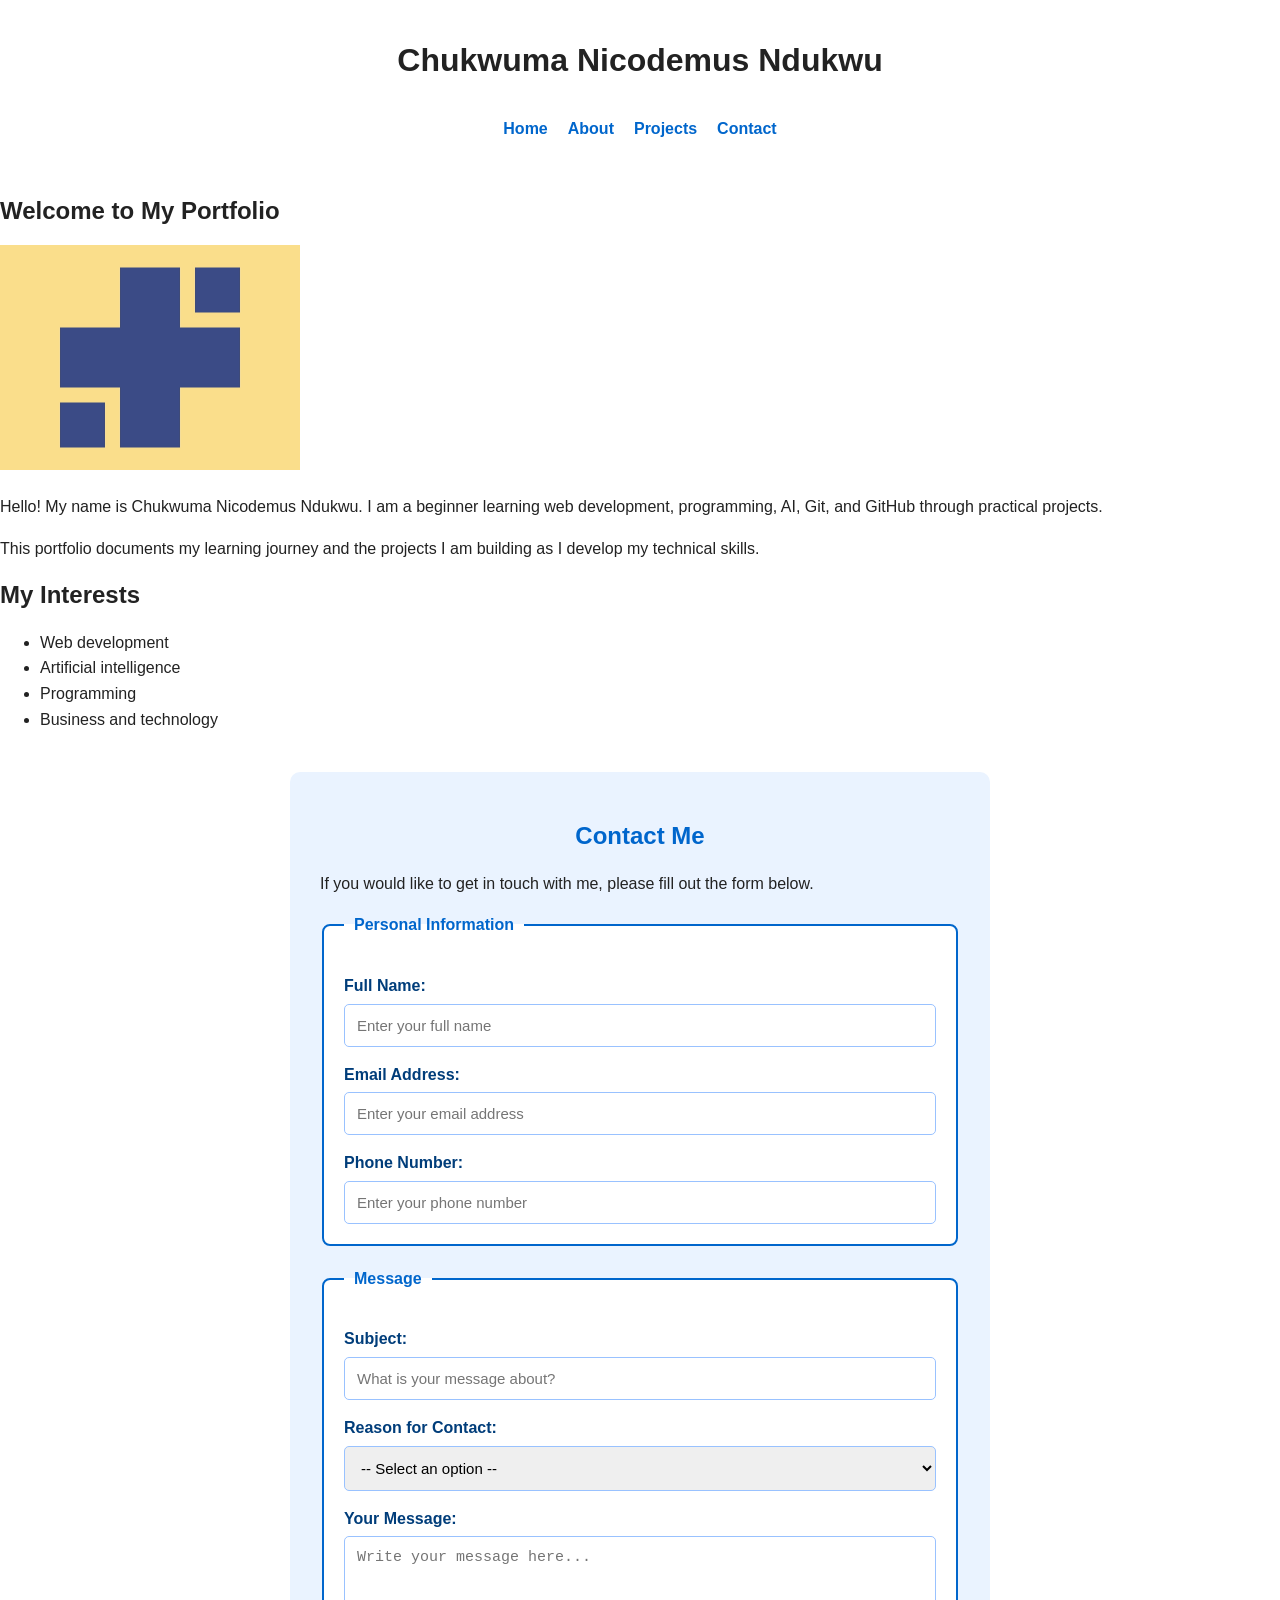
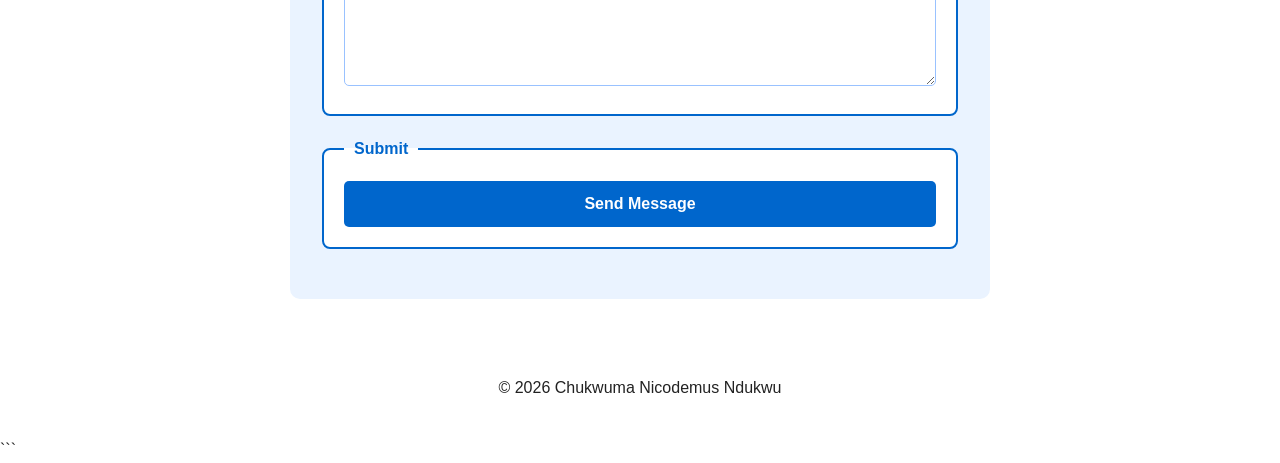
<file: index.html>
<!DOCTYPE html>
<html lang="en">
<head>
    <meta charset="UTF-8">
    <meta name="viewport" content="width=device-width, initial-scale=1.0">

    <title>Home - Chukwuma Nicodemus Ndukwu</title>

    <link rel="stylesheet" href="styles.css">

    <style>
        /* Contact Form Styling */

        .contact-section {
            max-width: 700px;
            margin: 40px auto;
            padding: 30px;
            background-color: #eaf3ff;
            border-radius: 10px;
        }

        .contact-section h2 {
            color: #0066cc;
            text-align: center;
        }

        .contact-form fieldset {
            border: 2px solid #0066cc;
            border-radius: 8px;
            padding: 20px;
            margin-bottom: 20px;
            background-color: white;
        }

        .contact-form legend {
            color: #0066cc;
            font-weight: bold;
            padding: 0 10px;
        }

        .contact-form label {
            display: block;
            margin-top: 15px;
            margin-bottom: 5px;
            color: #003d7a;
            font-weight: bold;
        }

        .contact-form input,
        .contact-form select,
        .contact-form textarea {
            width: 100%;
            padding: 12px;
            border: 1px solid #99c2ff;
            border-radius: 5px;
            box-sizing: border-box;
            font-size: 15px;
        }

        .contact-form input:focus,
        .contact-form select:focus,
        .contact-form textarea:focus {
            outline: none;
            border: 2px solid #0066cc;
        }

        .contact-form textarea {
            height: 150px;
            resize: vertical;
        }

        .contact-form button {
            width: 100%;
            padding: 14px;
            background-color: #0066cc;
            color: white;
            border: none;
            border-radius: 5px;
            cursor: pointer;
            font-size: 16px;
            font-weight: bold;
        }

        .contact-form button:hover {
            background-color: #004c99;
        }
    </style>
</head>

<body>

    <header>
        <h1>Chukwuma Nicodemus Ndukwu</h1>

        <nav aria-label="Main navigation">
            <ul>
                <li><a href="index.html" aria-current="page">Home</a></li>
                <li><a href="about.html">About</a></li>
                <li><a href="projects.html">Projects</a></li>
                <li><a href="contact.html">Contact</a></li>
            </ul>
        </nav>
    </header>

    <main>

        <section>
            <h2>Welcome to My Portfolio</h2>

            <img
                src="images/picture.jpg.jpeg"
                alt="Chukwuma Nicodemus Ndukwu"
                width="300"
            >

            <p>
                Hello! My name is Chukwuma Nicodemus Ndukwu. I am a beginner
                learning web development, programming, AI, Git, and GitHub
                through practical projects.
            </p>

            <p>
                This portfolio documents my learning journey and the projects
                I am building as I develop my technical skills.
            </p>
        </section>

        <section>
            <h2>My Interests</h2>

            <ul>
                <li>Web development</li>
                <li>Artificial intelligence</li>
                <li>Programming</li>
                <li>Business and technology</li>
            </ul>
        </section>


        <!-- Contact Form -->
        <section class="contact-section">

            <h2>Contact Me</h2>

            <p>
                If you would like to get in touch with me, please fill out
                the form below.
            </p>

            <form
                class="contact-form"
                action="https://formsubmit.co/CHUKWUMA.N.NDUKWU@gmail.com"
                method="POST"
            >

                <!-- FormSubmit settings -->
                <input
                    type="hidden"
                    name="_subject"
                    value="New Portfolio Contact Message"
                >

                <input
                    type="hidden"
                    name="_captcha"
                    value="false"
                >

                <fieldset>
                    <legend>Personal Information</legend>

                    <label for="fullname">Full Name:</label>
                    <input
                        type="text"
                        id="fullname"
                        name="fullname"
                        placeholder="Enter your full name"
                        required
                    >

                    <label for="email">Email Address:</label>
                    <input
                        type="email"
                        id="email"
                        name="email"
                        placeholder="Enter your email address"
                        required
                    >

                    <label for="phone">Phone Number:</label>
                    <input
                        type="tel"
                        id="phone"
                        name="phone"
                        placeholder="Enter your phone number"
                    >
                </fieldset>


                <fieldset>
                    <legend>Message</legend>

                    <label for="subject">Subject:</label>
                    <input
                        type="text"
                        id="subject"
                        name="subject"
                        placeholder="What is your message about?"
                        required
                    >

                    <label for="reason">Reason for Contact:</label>

                    <select id="reason" name="reason" required>
                        <option value="">-- Select an option --</option>
                        <option value="general">General Enquiry</option>
                        <option value="business">Business</option>
                        <option value="collaboration">Collaboration</option>
                        <option value="feedback">Feedback</option>
                        <option value="other">Other</option>
                    </select>

                    <label for="message">Your Message:</label>

                    <textarea
                        id="message"
                        name="message"
                        placeholder="Write your message here..."
                        required
                    ></textarea>
                </fieldset>


                <fieldset>
                    <legend>Submit</legend>

                    <button type="submit">
                        Send Message
                    </button>

                </fieldset>

            </form>

        </section>

    </main>


    <footer>
        <p>&copy; 2026 Chukwuma Nicodemus Ndukwu</p>
    </footer>

</body>
</html>
```
</file>
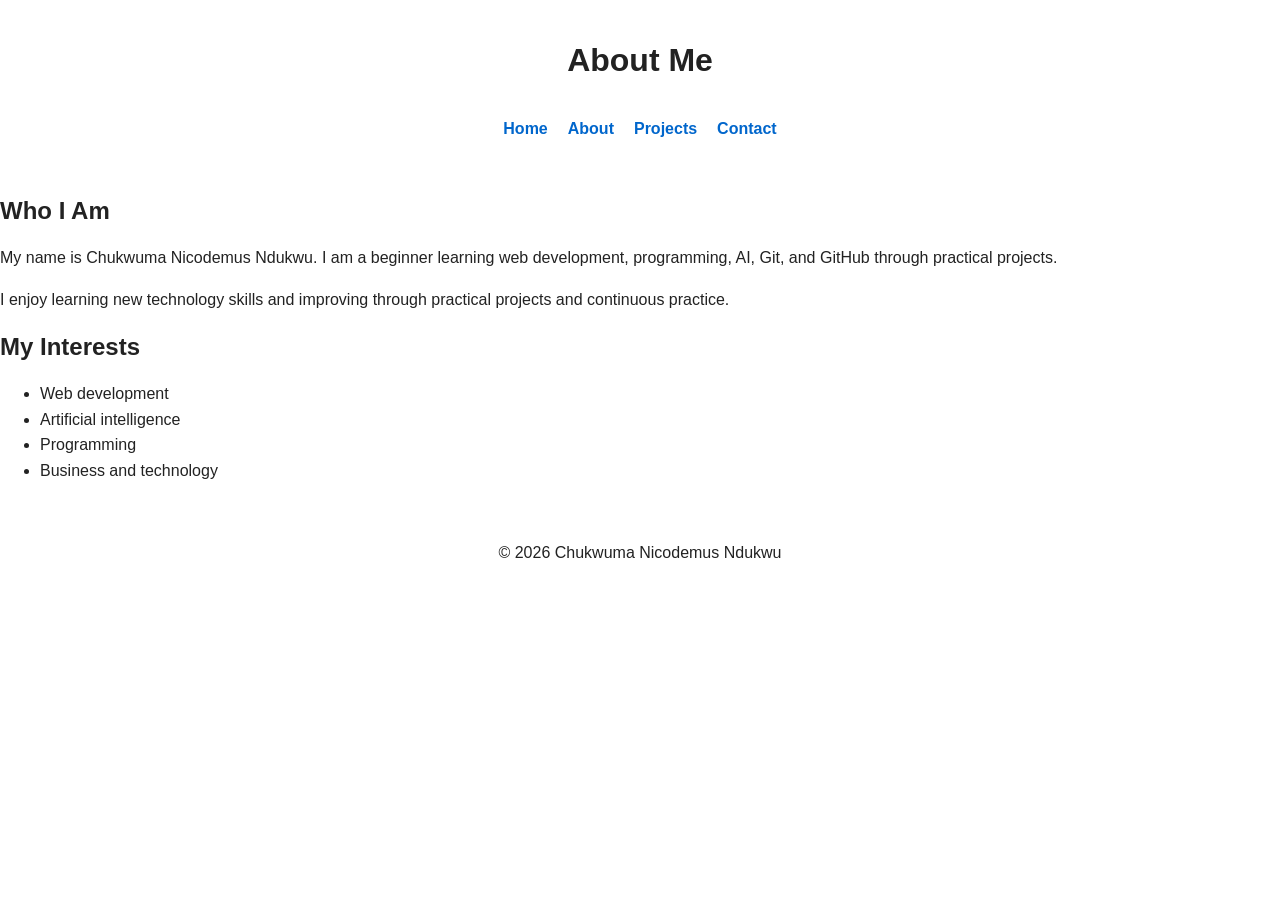
<file: about.html>
<!DOCTYPE html>
<html lang="en">
<head>
    <meta charset="UTF-8">
    <meta name="viewport" content="width=device-width, initial-scale=1.0">
    <title>About Me - Chukwuma Nicodemus Ndukwu</title>
    <link rel="stylesheet" href="styles.css">
</head>
<body>

    <header>
        <h1>About Me</h1>

        <nav aria-label="Main navigation">
            <ul>
                <li><a href="index.html">Home</a></li>
                <li><a href="about.html" aria-current="page">About</a></li>
                <li><a href="projects.html">Projects</a></li>
                <li><a href="contact.html">Contact</a></li>
            </ul>
        </nav>
    </header>

    <main>
        <article>
            <h2>Who I Am</h2>

            <p>
                My name is Chukwuma Nicodemus Ndukwu. I am a beginner
                learning web development, programming, AI, Git, and GitHub
                through practical projects.
            </p>

            <p>
                I enjoy learning new technology skills and improving
                through practical projects and continuous practice.
            </p>
        </article>

        <section>
            <h2>My Interests</h2>

            <ul>
                <li>Web development</li>
                <li>Artificial intelligence</li>
                <li>Programming</li>
                <li>Business and technology</li>
            </ul>
        </section>
    </main>

    <footer>
        <p>&copy; 2026 Chukwuma Nicodemus Ndukwu</p>
    </footer>

</body>
</html>
</file>
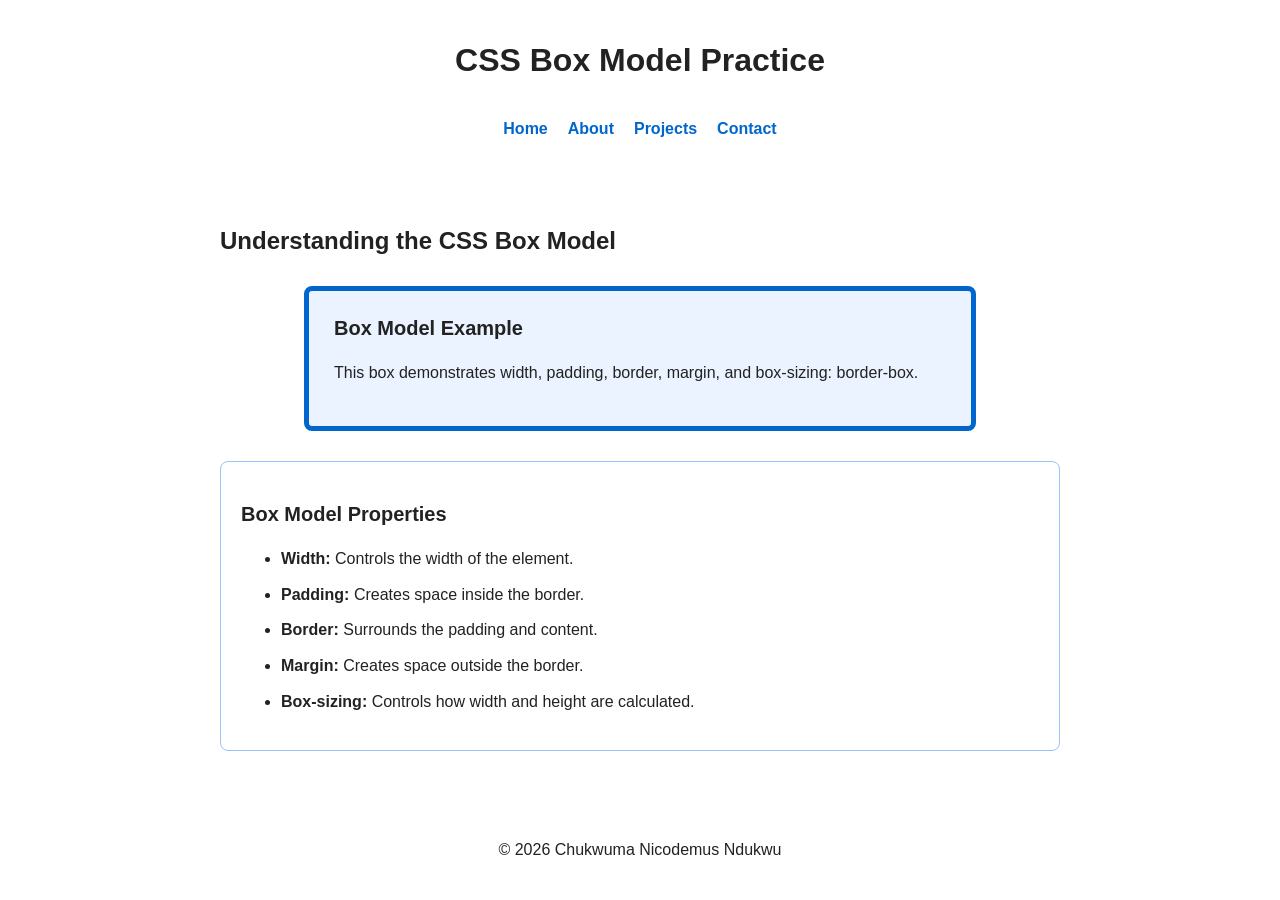
<file: box-model-practice.html>
<!DOCTYPE html>
<html lang="en">
<head>
    <meta charset="UTF-8">
    <meta name="viewport" content="width=device-width, initial-scale=1.0">
    <title>Box Model Practice - Chukwuma Nicodemus Ndukwu</title>
    <link rel="stylesheet" href="styles.css">
</head>
<body>

    <header>
        <h1>CSS Box Model Practice</h1>

        <nav aria-label="Main navigation">
            <ul>
                <li><a href="index.html">Home</a></li>
                <li><a href="about.html">About</a></li>
                <li><a href="projects.html">Projects</a></li>
                <li><a href="contact.html">Contact</a></li>
            </ul>
        </nav>
    </header>

    <main>
        <section class="box-model-section">
            <h2>Understanding the CSS Box Model</h2>

            <div class="box-model-example">
                <h3>Box Model Example</h3>
                <p>
                    This box demonstrates width, padding, border, margin,
                    and box-sizing: border-box.
                </p>
            </div>

            <div class="box-model-explanation">
                <h3>Box Model Properties</h3>
                <ul>
                    <li><strong>Width:</strong> Controls the width of the element.</li>
                    <li><strong>Padding:</strong> Creates space inside the border.</li>
                    <li><strong>Border:</strong> Surrounds the padding and content.</li>
                    <li><strong>Margin:</strong> Creates space outside the border.</li>
                    <li><strong>Box-sizing:</strong> Controls how width and height are calculated.</li>
                </ul>
            </div>
        </section>
    </main>

    <footer>
        <p>&copy; 2026 Chukwuma Nicodemus Ndukwu</p>
    </footer>

</body>
</html>
</file>
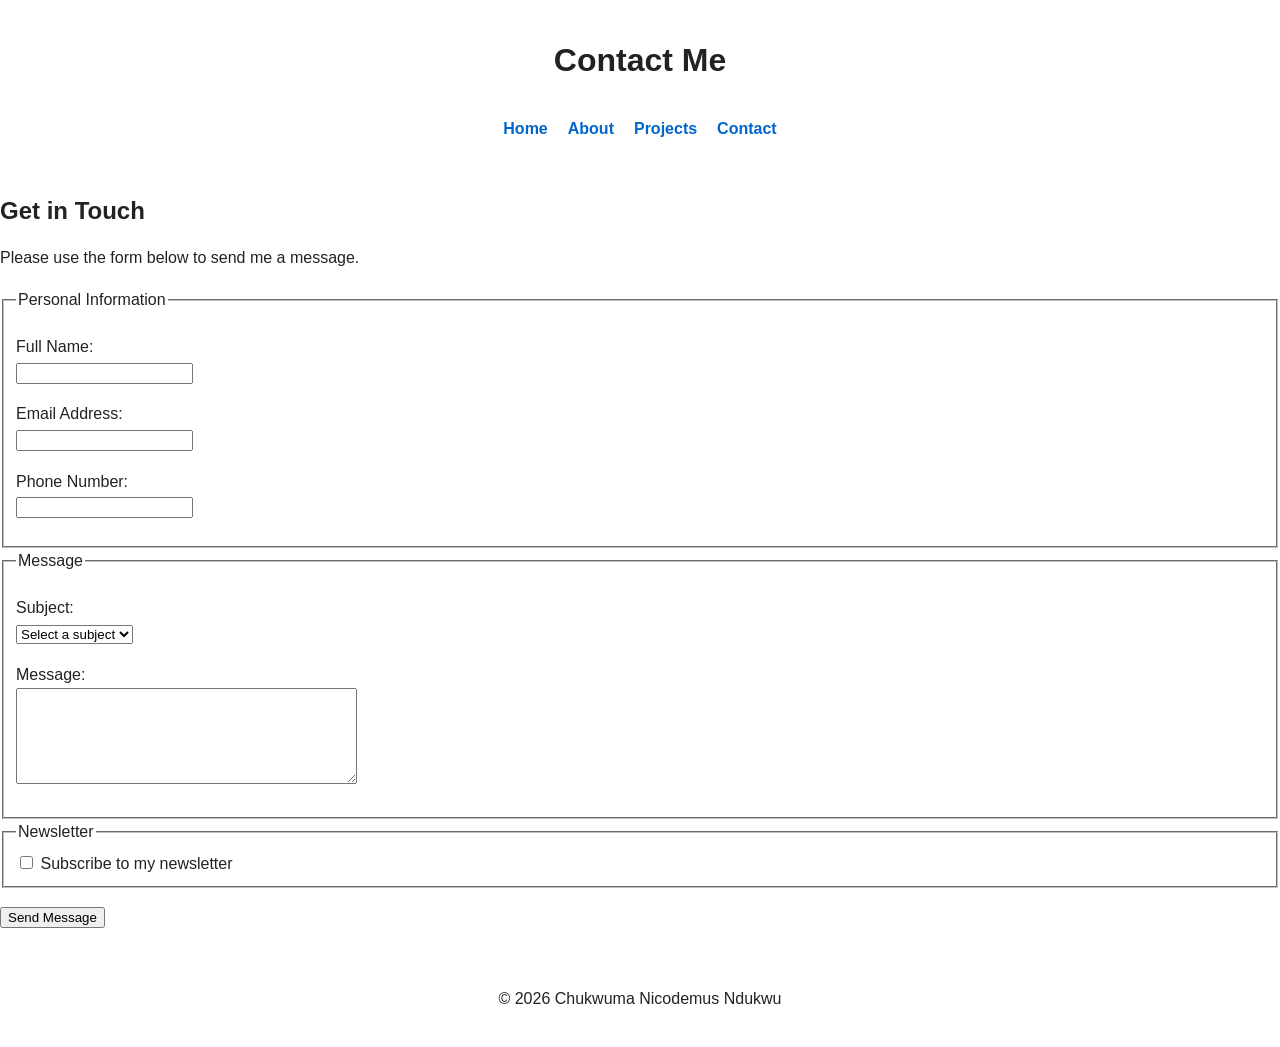
<file: contact.html>
<!DOCTYPE html>
<html lang="en">
<head>
    <meta charset="UTF-8">
    <meta name="viewport" content="width=device-width, initial-scale=1.0">
    <title>Contact - Chukwuma Nicodemus Ndukwu</title>
    <link rel="stylesheet" href="styles.css">
</head>
<body>

    <header>
        <h1>Contact Me</h1>

        <nav aria-label="Main navigation">
            <ul>
                <li><a href="index.html">Home</a></li>
                <li><a href="about.html">About</a></li>
                <li><a href="projects.html">Projects</a></li>
                <li><a href="contact.html" aria-current="page">Contact</a></li>
            </ul>
        </nav>
    </header>

    <main>
        <section>
            <h2>Get in Touch</h2>

            <p>
                Please use the form below to send me a message.
            </p>

            <form action="#" method="post">

                <fieldset>
                    <legend>Personal Information</legend>

                    <p>
                        <label for="full-name">Full Name:</label><br>
                        <input
                            type="text"
                            id="full-name"
                            name="full-name"
                            required
                        >
                    </p>

                    <p>
                        <label for="email">Email Address:</label><br>
                        <input
                            type="email"
                            id="email"
                            name="email"
                            required
                        >
                    </p>

                    <p>
                        <label for="phone">Phone Number:</label><br>
                        <input
                            type="tel"
                            id="phone"
                            name="phone"
                        >
                    </p>
                </fieldset>

                <fieldset>
                    <legend>Message</legend>

                    <p>
                        <label for="subject">Subject:</label><br>
                        <select id="subject" name="subject" required>
                            <option value="">Select a subject</option>
                            <option value="general">General Inquiry</option>
                            <option value="business">Business</option>
                            <option value="feedback">Feedback</option>
                        </select>
                    </p>

                    <p>
                        <label for="message">Message:</label><br>
                        <textarea
                            id="message"
                            name="message"
                            rows="6"
                            cols="40"
                            minlength="50"
                            required
                        ></textarea>
                    </p>
                </fieldset>

                <fieldset>
                    <legend>Newsletter</legend>

                    <input
                        type="checkbox"
                        id="newsletter"
                        name="newsletter"
                    >
                    <label for="newsletter">
                        Subscribe to my newsletter
                    </label>
                </fieldset>

                <p>
                    <button type="submit">Send Message</button>
                </p>

            </form>
        </section>
    </main>

    <footer>
        <p>&copy; 2026 Chukwuma Nicodemus Ndukwu</p>
    </footer>

</body>
</html>
</file>
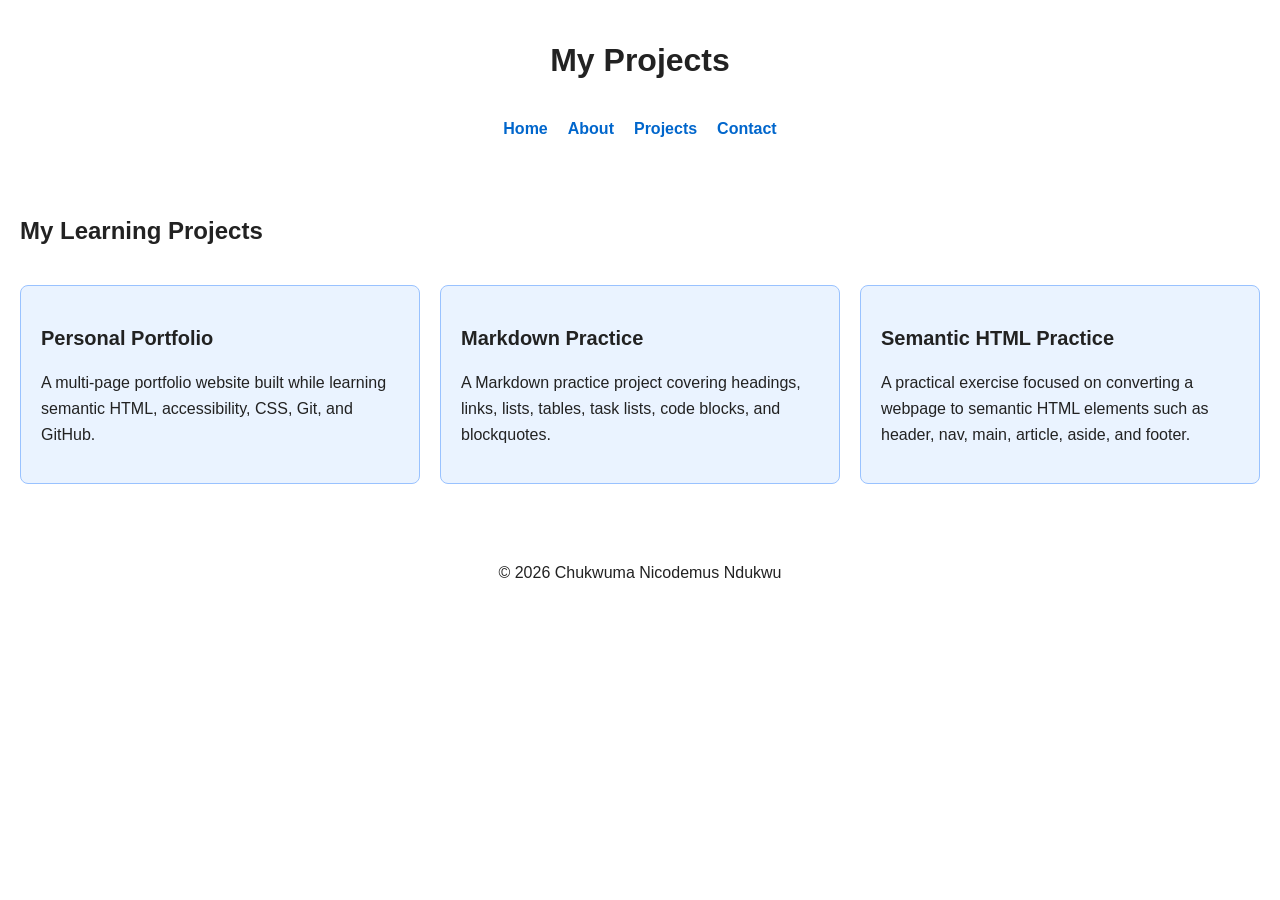
<file: projects.html>
<!DOCTYPE html>
<html lang="en">
<head>
    <meta charset="UTF-8">
    <meta name="viewport" content="width=device-width, initial-scale=1.0">
    <title>Projects - Chukwuma Nicodemus Ndukwu</title>
    <link rel="stylesheet" href="styles.css">
</head>
<body>

    <header>
        <h1>My Projects</h1>

        <nav aria-label="Main navigation">
            <ul>
                <li><a href="index.html">Home</a></li>
                <li><a href="about.html">About</a></li>
                <li><a href="projects.html" aria-current="page">Projects</a></li>
                <li><a href="contact.html">Contact</a></li>
            </ul>
        </nav>
    </header>

    <main>
        <section class="projects-grid">
            <h2>My Learning Projects</h2>

            <article>
                <h3>Personal Portfolio</h3>
                <p>
                    A multi-page portfolio website built while learning
                    semantic HTML, accessibility, CSS, Git, and GitHub.
                </p>
            </article>

            <article>
                <h3>Markdown Practice</h3>
                <p>
                    A Markdown practice project covering headings, links,
                    lists, tables, task lists, code blocks, and blockquotes.
                </p>
            </article>

            <article>
                <h3>Semantic HTML Practice</h3>
                <p>
                    A practical exercise focused on converting a webpage
                    to semantic HTML elements such as header, nav, main,
                    article, aside, and footer.
                </p>
            </article>
        </section>
    </main>

    <footer>
        <p>&copy; 2026 Chukwuma Nicodemus Ndukwu</p>
    </footer>

</body>
</html>
</file>
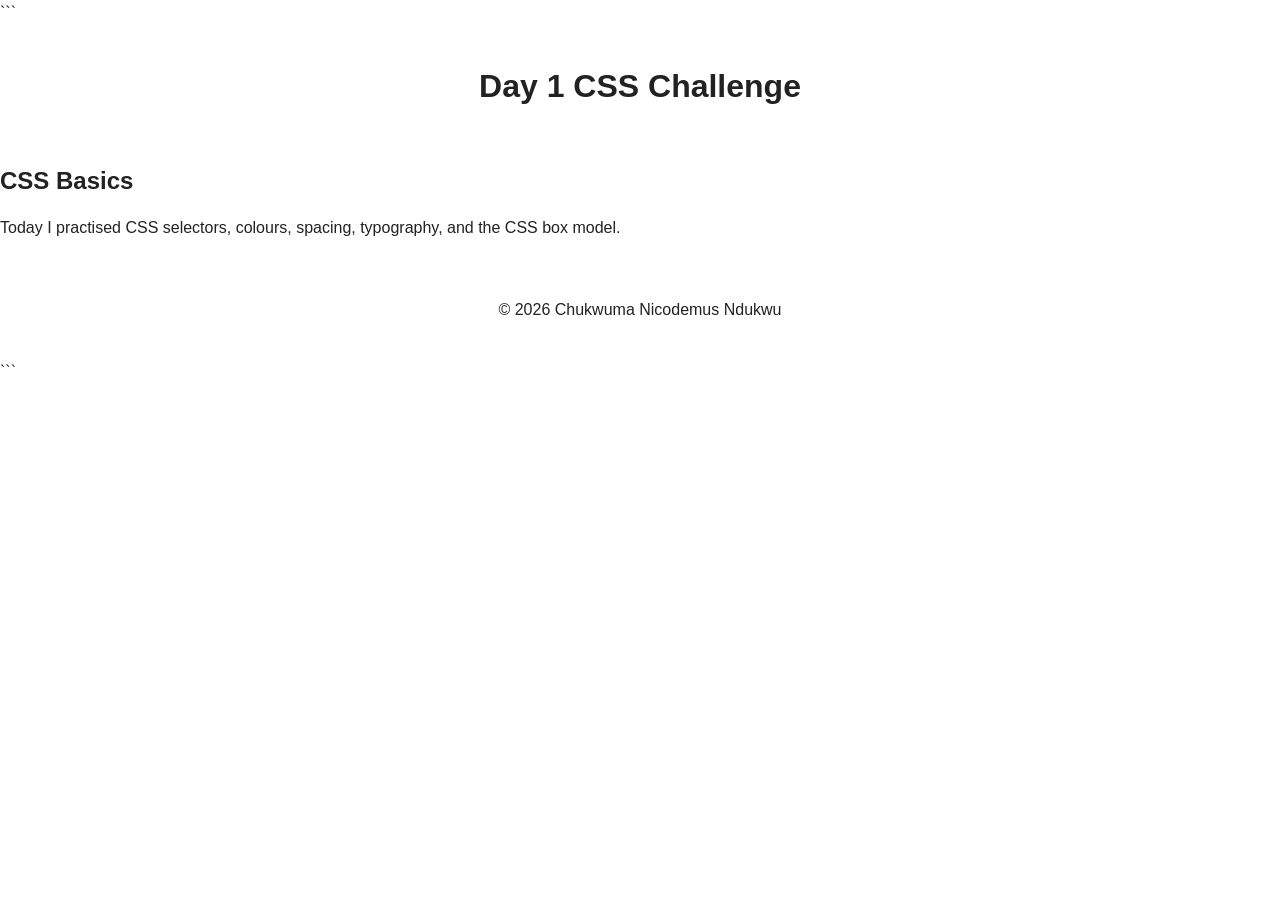
<file: daily-challenges/day-01.html>
<!DOCTYPE html>

<html lang="en">
<head>
    <meta charset="UTF-8">
    <meta name="viewport" content="width=device-width, initial-scale=1.0">
    <title>Day 1 Challenge</title>
    <link rel="stylesheet" href="../styles.css">
</head>
<body>

```
<header>
    <h1>Day 1 CSS Challenge</h1>
</header>

<main>
    <section>
        <h2>CSS Basics</h2>
        <p>
            Today I practised CSS selectors, colours, spacing, typography,
            and the CSS box model.
        </p>
    </section>
</main>

<footer>
    <p>&copy; 2026 Chukwuma Nicodemus Ndukwu</p>
</footer>
```

</body>
</html>
</file>
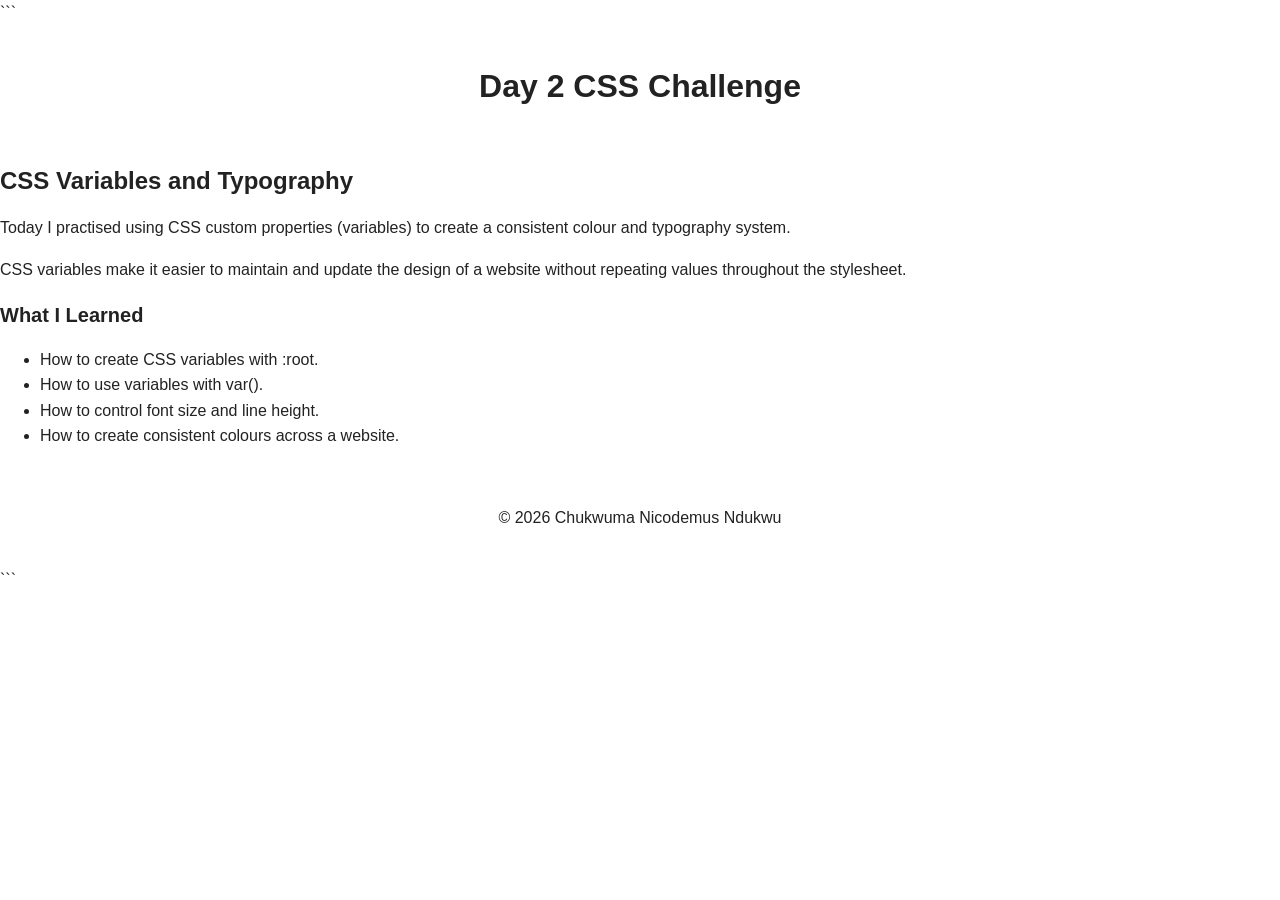
<file: daily-challenges/day-02.html>
<!DOCTYPE html>

<html lang="en">
<head>
    <meta charset="UTF-8">
    <meta name="viewport" content="width=device-width, initial-scale=1.0">
    <title>Day 2 Challenge</title>
    <link rel="stylesheet" href="../styles.css">
</head>
<body>

```
<header>
    <h1>Day 2 CSS Challenge</h1>
</header>

<main>
    <section>
        <h2>CSS Variables and Typography</h2>

        <p>
            Today I practised using CSS custom properties (variables)
            to create a consistent colour and typography system.
        </p>

        <p>
            CSS variables make it easier to maintain and update the
            design of a website without repeating values throughout
            the stylesheet.
        </p>

        <h3>What I Learned</h3>

        <ul>
            <li>How to create CSS variables with :root.</li>
            <li>How to use variables with var().</li>
            <li>How to control font size and line height.</li>
            <li>How to create consistent colours across a website.</li>
        </ul>
    </section>
</main>

<footer>
    <p>&copy; 2026 Chukwuma Nicodemus Ndukwu</p>
</footer>
```

</body>
</html>
</file>
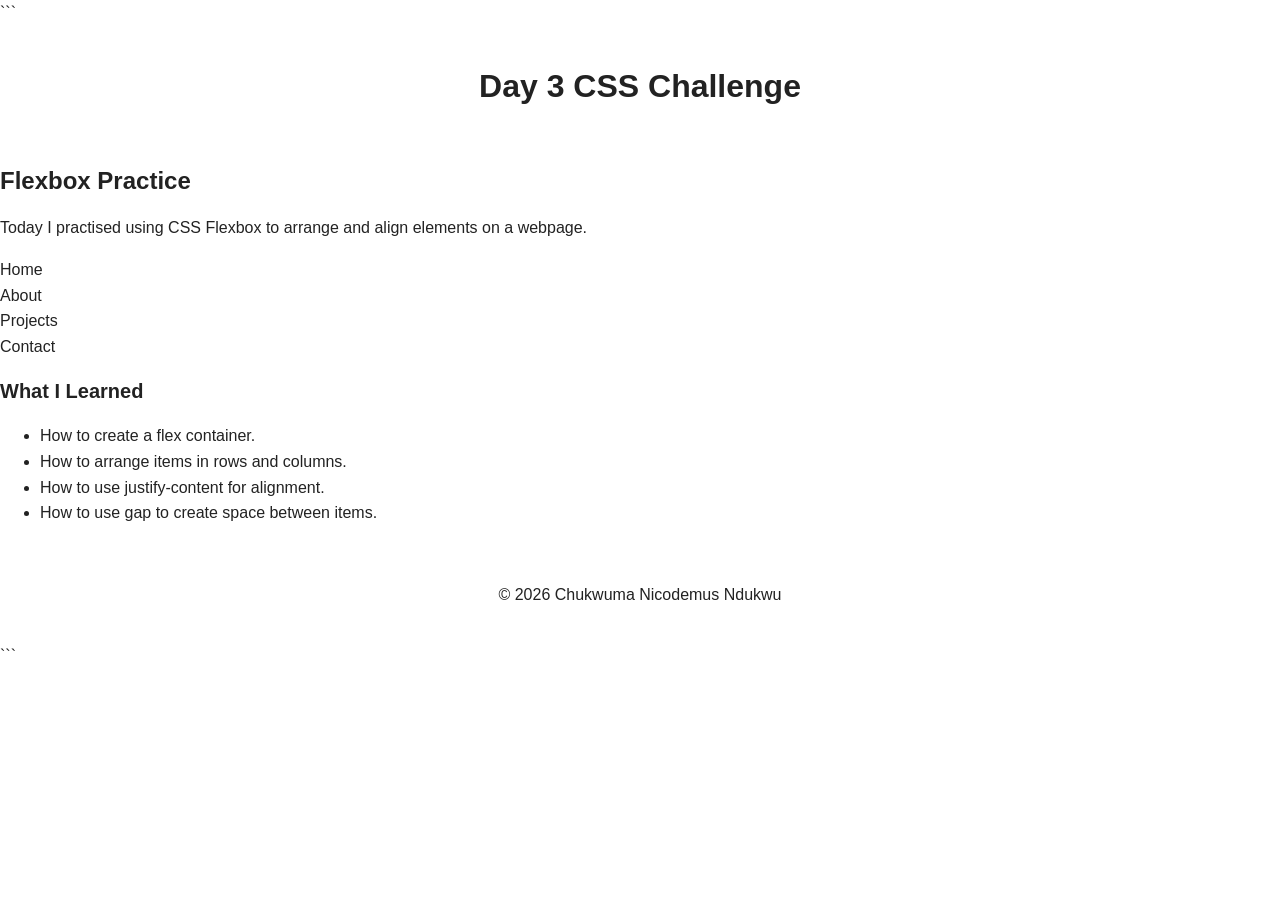
<file: daily-challenges/day-03.html>
<!DOCTYPE html>

<html lang="en">
<head>
    <meta charset="UTF-8">
    <meta name="viewport" content="width=device-width, initial-scale=1.0">
    <title>Day 3 Challenge</title>
    <link rel="stylesheet" href="../styles.css">
</head>
<body>

```
<header>
    <h1>Day 3 CSS Challenge</h1>
</header>

<main>
    <section>
        <h2>Flexbox Practice</h2>

        <p>
            Today I practised using CSS Flexbox to arrange and align
            elements on a webpage.
        </p>

        <div class="flex-practice">
            <div>Home</div>
            <div>About</div>
            <div>Projects</div>
            <div>Contact</div>
        </div>

        <h3>What I Learned</h3>

        <ul>
            <li>How to create a flex container.</li>
            <li>How to arrange items in rows and columns.</li>
            <li>How to use justify-content for alignment.</li>
            <li>How to use gap to create space between items.</li>
        </ul>
    </section>
</main>

<footer>
    <p>&copy; 2026 Chukwuma Nicodemus Ndukwu</p>
</footer>
```

</body>
</html>
</file>
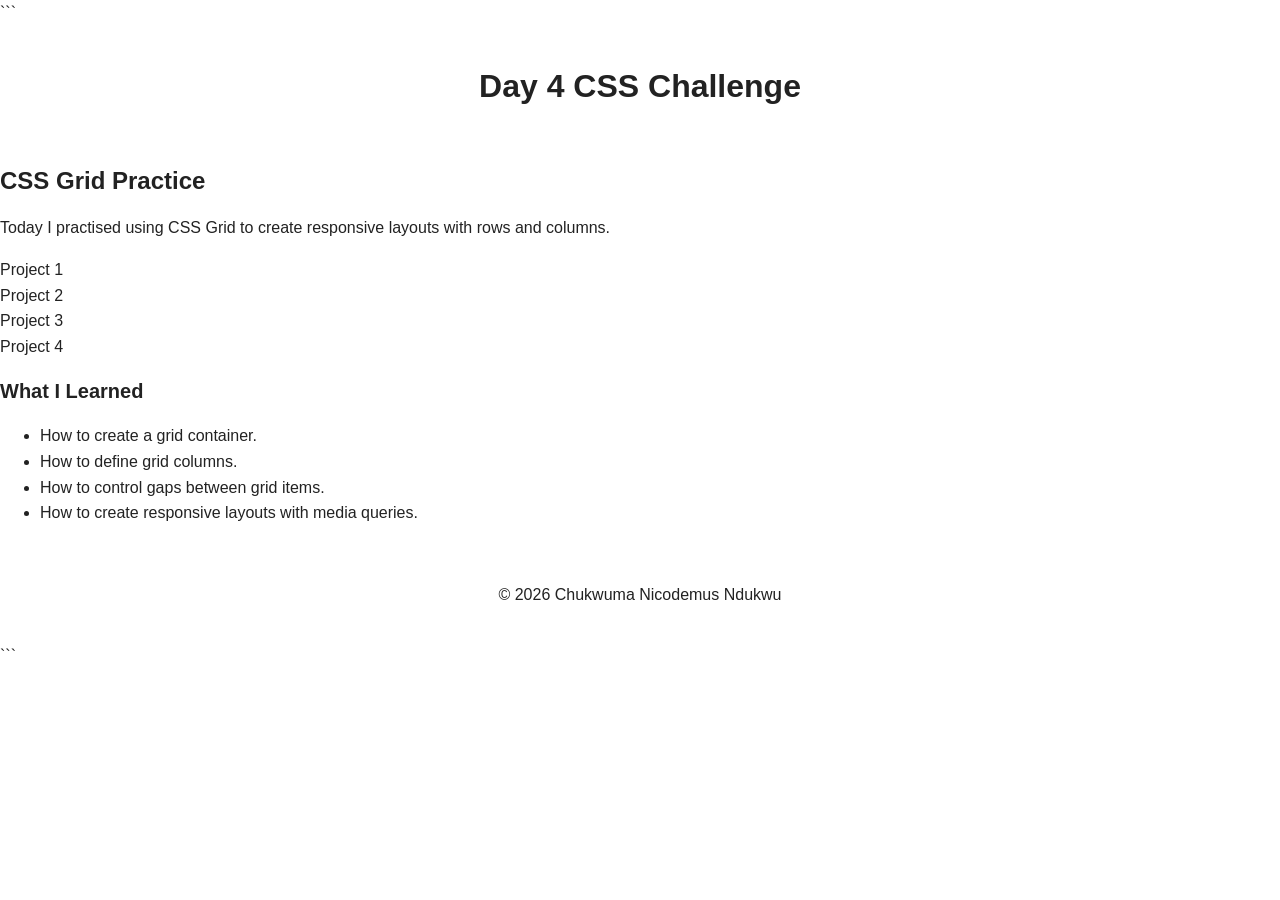
<file: daily-challenges/day-04.html>
<!DOCTYPE html>

<html lang="en">
<head>
    <meta charset="UTF-8">
    <meta name="viewport" content="width=device-width, initial-scale=1.0">
    <title>Day 4 Challenge</title>
    <link rel="stylesheet" href="../styles.css">
</head>
<body>

```
<header>
    <h1>Day 4 CSS Challenge</h1>
</header>

<main>
    <section>
        <h2>CSS Grid Practice</h2>

        <p>
            Today I practised using CSS Grid to create responsive
            layouts with rows and columns.
        </p>

        <div class="grid-practice">
            <div>Project 1</div>
            <div>Project 2</div>
            <div>Project 3</div>
            <div>Project 4</div>
        </div>

        <h3>What I Learned</h3>

        <ul>
            <li>How to create a grid container.</li>
            <li>How to define grid columns.</li>
            <li>How to control gaps between grid items.</li>
            <li>How to create responsive layouts with media queries.</li>
        </ul>
    </section>
</main>

<footer>
    <p>&copy; 2026 Chukwuma Nicodemus Ndukwu</p>
</footer>
```

</body>
</html>
</file>
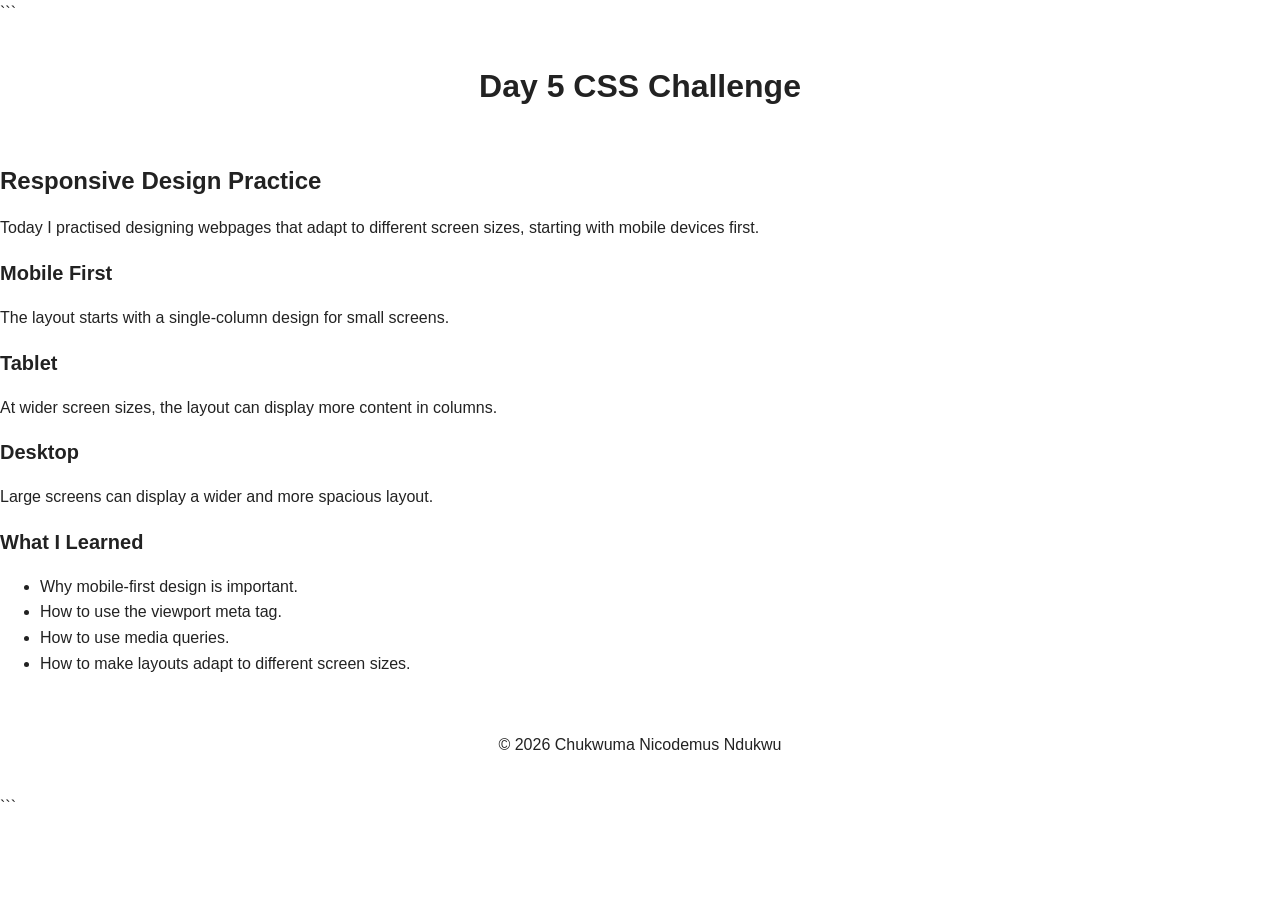
<file: daily-challenges/day-05.html>
<!DOCTYPE html>

<html lang="en">
<head>
    <meta charset="UTF-8">
    <meta name="viewport" content="width=device-width, initial-scale=1.0">
    <title>Day 5 Challenge</title>
    <link rel="stylesheet" href="../styles.css">
</head>
<body>

```
<header>
    <h1>Day 5 CSS Challenge</h1>
</header>

<main>
    <section>
        <h2>Responsive Design Practice</h2>

        <p>
            Today I practised designing webpages that adapt to different
            screen sizes, starting with mobile devices first.
        </p>

        <div class="responsive-practice">
            <div>
                <h3>Mobile First</h3>
                <p>The layout starts with a single-column design for small screens.</p>
            </div>

            <div>
                <h3>Tablet</h3>
                <p>At wider screen sizes, the layout can display more content in columns.</p>
            </div>

            <div>
                <h3>Desktop</h3>
                <p>Large screens can display a wider and more spacious layout.</p>
            </div>
        </div>

        <h3>What I Learned</h3>

        <ul>
            <li>Why mobile-first design is important.</li>
            <li>How to use the viewport meta tag.</li>
            <li>How to use media queries.</li>
            <li>How to make layouts adapt to different screen sizes.</li>
        </ul>
    </section>
</main>

<footer>
    <p>&copy; 2026 Chukwuma Nicodemus Ndukwu</p>
</footer>
```

</body>
</html>
</file>
<file: styles.css>
/* CSS Reset */

* {
    box-sizing: border-box;
}

html {
    margin: 0;
    padding: 0;
}

body {
    margin: 0;
    padding: 0;
}

/* Design Variables */

:root {
    /* Colour System */
    --primary-color: #0066cc;
    --primary-dark: #004c99;
    --text-color: #222222;
    --background-color: #ffffff;
    --light-blue: #eaf3ff;
    --border-color: #99c2ff;

    /* Typography System */
    --font-family: Arial, sans-serif;
    --base-font-size: 16px;
    --heading-font-weight: 700;
    --body-line-height: 1.6;
}

/* Typography */

body {
    font-family: var(--font-family);
    font-size: var(--base-font-size);
    line-height: var(--body-line-height);
    color: var(--text-color);
    background-color: var(--background-color);
}

h1,
h2,
h3 {
    font-weight: var(--heading-font-weight);
    line-height: 1.2;
}

h1 {
    font-size: 2rem;
}

h2 {
    font-size: 1.5rem;
}

h3 {
    font-size: 1.25rem;
}

/* Header */

header {
    padding: 20px;
    text-align: center;
}

/* Navigation - Mobile First */

nav ul {
    display: flex;
    flex-direction: column;
    gap: 10px;
    list-style: none;
    margin: 0;
    padding: 15px;
}

nav a {
    color: var(--primary-color);
    text-decoration: none;
    font-weight: 700;
}

/* Link Hover and Keyboard Focus */

a:hover {
    color: var(--primary-dark);
    text-decoration: underline;
}

a:focus-visible {
    outline: 3px solid var(--primary-color);
    outline-offset: 3px;
}

/* Projects Grid - Mobile First */

.projects-grid {
    display: grid;
    grid-template-columns: 1fr;
    gap: 20px;
    padding: 20px;
}

.projects-grid h2 {
    grid-column: 1 / -1;
}

.projects-grid article {
    padding: 20px;
    border: 1px solid var(--border-color);
    border-radius: 8px;
    background-color: var(--light-blue);
    transition: transform 0.2s ease;
}

.projects-grid article:hover {
    transform: translateY(-3px);
}

/* Contact Form */

.contact-section {
    max-width: 700px;
    margin: 40px auto;
    padding: 20px;
    background-color: var(--light-blue);
    border-radius: 10px;
}

.contact-section h2 {
    color: var(--primary-color);
    text-align: center;
}

.contact-form fieldset {
    border: 2px solid var(--primary-color);
    border-radius: 8px;
    padding: 20px;
    margin-bottom: 20px;
    background-color: var(--background-color);
}

.contact-form legend {
    color: var(--primary-color);
    font-weight: bold;
    padding: 0 10px;
}

.contact-form label {
    display: block;
    margin-top: 15px;
    margin-bottom: 5px;
    color: var(--primary-dark);
    font-weight: bold;
}

.contact-form input,
.contact-form select,
.contact-form textarea {
    width: 100%;
    padding: 12px;
    border: 1px solid var(--border-color);
    border-radius: 5px;
    font-size: 15px;
}

.contact-form input:focus,
.contact-form select:focus,
.contact-form textarea:focus {
    border: 2px solid var(--primary-color);
}

.contact-form textarea {
    height: 150px;
    resize: vertical;
}

.contact-form button {
    width: 100%;
    padding: 14px;
    background-color: var(--primary-color);
    color: white;
    border: none;
    border-radius: 5px;
    cursor: pointer;
    font-size: 16px;
    font-weight: bold;
}

.contact-form button:hover {
    background-color: var(--primary-dark);
}

.contact-form button:focus-visible {
    outline: 3px solid var(--primary-color);
    outline-offset: 3px;
}

/* Footer */

footer {
    padding: 20px;
    text-align: center;
    margin-top: 20px;
}

/* Tablet - 768px */

@media (min-width: 768px) {

    nav ul {
        flex-direction: row;
        justify-content: center;
        align-items: center;
        gap: 20px;
    }

    .projects-grid {
        grid-template-columns: repeat(2, 1fr);
    }

    .contact-section {
        padding: 30px;
    }
}

/* Desktop - 1024px */

@media (min-width: 1024px) {

    .projects-grid {
        grid-template-columns: repeat(3, 1fr);
    }
}
/* Box Model Practice */

.box-model-section {
    padding: 20px;
    max-width: 900px;
    margin: 0 auto;
}

.box-model-example {
    width: 100%;
    padding: 25px;
    border: 5px solid var(--primary-color);
    margin: 30px 0;
    box-sizing: border-box;
    background-color: var(--light-blue);
    border-radius: 8px;
}

.box-model-example h3 {
    margin-top: 0;
}

.box-model-explanation {
    padding: 20px;
    border: 1px solid var(--border-color);
    margin-top: 20px;
    background-color: var(--background-color);
    border-radius: 8px;
}

.box-model-explanation li {
    margin-bottom: 10px;
}

@media (min-width: 768px) {
    .box-model-section {
        padding: 30px;
    }

    .box-model-example {
        width: 80%;
        margin: 30px auto;
    }
}
</file>
